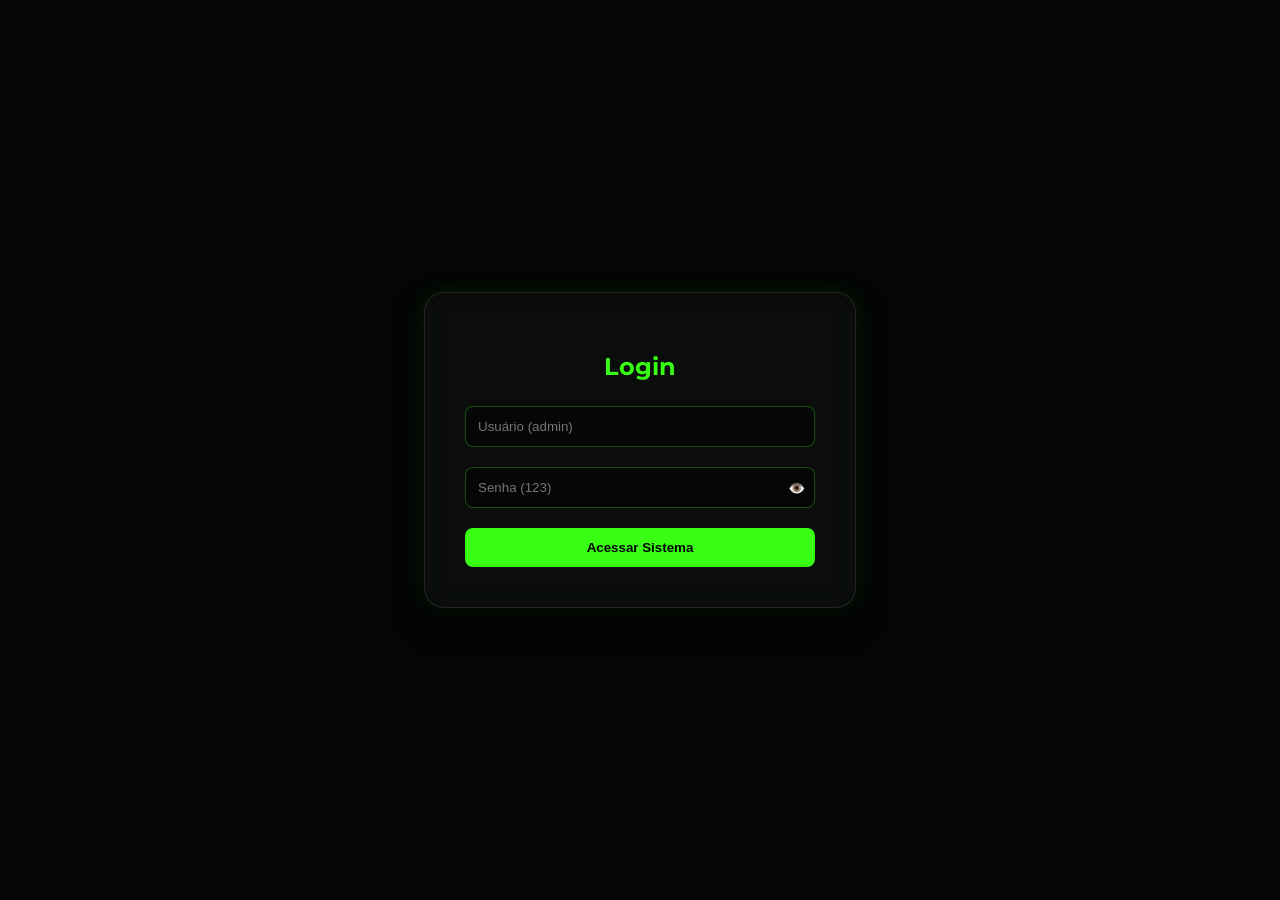
<file: app/views/html/login.html>
<!DOCTYPE html>
<html lang="pt-BR">
<head>
    <meta charset="UTF-8">
    <meta name="viewport" content="width=device-width, initial-scale=1.0">
    <title>AgroHub - Acesso Restrito</title>
    <style>
        @import url('https://fonts.googleapis.com/css2?family=Montserrat:wght@400;700&display=swap');
        
        body { 
            margin: 0; padding: 0; font-family: 'Montserrat', sans-serif; 
            background-color: #030604; color: white; 
            display: flex; align-items: center; justify-content: center; height: 100vh; overflow: hidden; 
        }
        .login-box { 
            background: rgba(255, 255, 255, 0.03); backdrop-filter: blur(15px); 
            border: 1px solid rgba(255, 255, 255, 0.1); border-radius: 20px; 
            padding: 40px; width: 350px; 
            box-shadow: 0 15px 30px rgba(0,0,0,0.6), 0 0 20px rgba(57, 255, 20, 0.1); 
        }
        h2 { color: #39FF14; text-align: center; margin-bottom: 25px; }
        .input-group { margin-bottom: 20px; position: relative; }
        input { 
            width: 100%; padding: 12px; background: rgba(0,0,0,0.5); 
            border: 1px solid rgba(57, 255, 20, 0.3); border-radius: 8px; 
            color: white; outline: none; box-sizing: border-box; 
        }
        input:focus { border-color: #39FF14; box-shadow: 0 0 10px rgba(57, 255, 20, 0.3); }
        .btn-login { 
            width: 100%; padding: 12px; background: #39FF14; color: black; 
            border: none; border-radius: 8px; font-weight: bold; cursor: pointer; transition: 0.3s; 
        }
        .btn-login:hover { box-shadow: 0 0 15px rgba(57, 255, 20, 0.6); transform: scale(1.02); }
        .error { color: #ff3333; text-align: center; margin-bottom: 15px; font-size: 14px; display: none; }
        .toggle-pwd { position: absolute; right: 10px; top: 12px; cursor: pointer; font-size: 14px; user-select: none; }
    </style>
</head>
<body>
    <div class="login-box">
        <h2>Login</h2>
        <div id="error-msg" class="error">Credenciais inválidas!</div>
        
        <form id="loginForm" action="/login" method="POST" onsubmit="return validarForm()">
            <div class="input-group">
                <input type="text" id="username" name="username" placeholder="Usuário (admin)" autocomplete="off">
            </div>
            <div class="input-group">
                <input type="password" id="password" name="password" placeholder="Senha (123)">
                <span class="toggle-pwd" onclick="toggleSenha()">👁️</span>
            </div>
            <button type="submit" class="btn-login">Acessar Sistema</button>
        </form>
    </div>

    <script>
        
        function toggleSenha() {
            const pwdInput = document.getElementById('password');
            pwdInput.type = pwdInput.type === 'password' ? 'text' : 'password';
        }

       
        function validarForm() {
            const user = document.getElementById('username').value;
            const pass = document.getElementById('password').value;
            const errorBox = document.getElementById('error-msg');
            
            if(user.trim() === '' || pass.trim() === '') {
                errorBox.innerText = 'Preencha todos os campos!';
                errorBox.style.display = 'block';
                return false;
            }
            return true;
        }
        
        
        const urlParams = new URLSearchParams(window.location.search);
        if (urlParams.has('erro')) {
            document.getElementById('error-msg').style.display = 'block';
        }
    </script>
</body>
</html>
</file>
